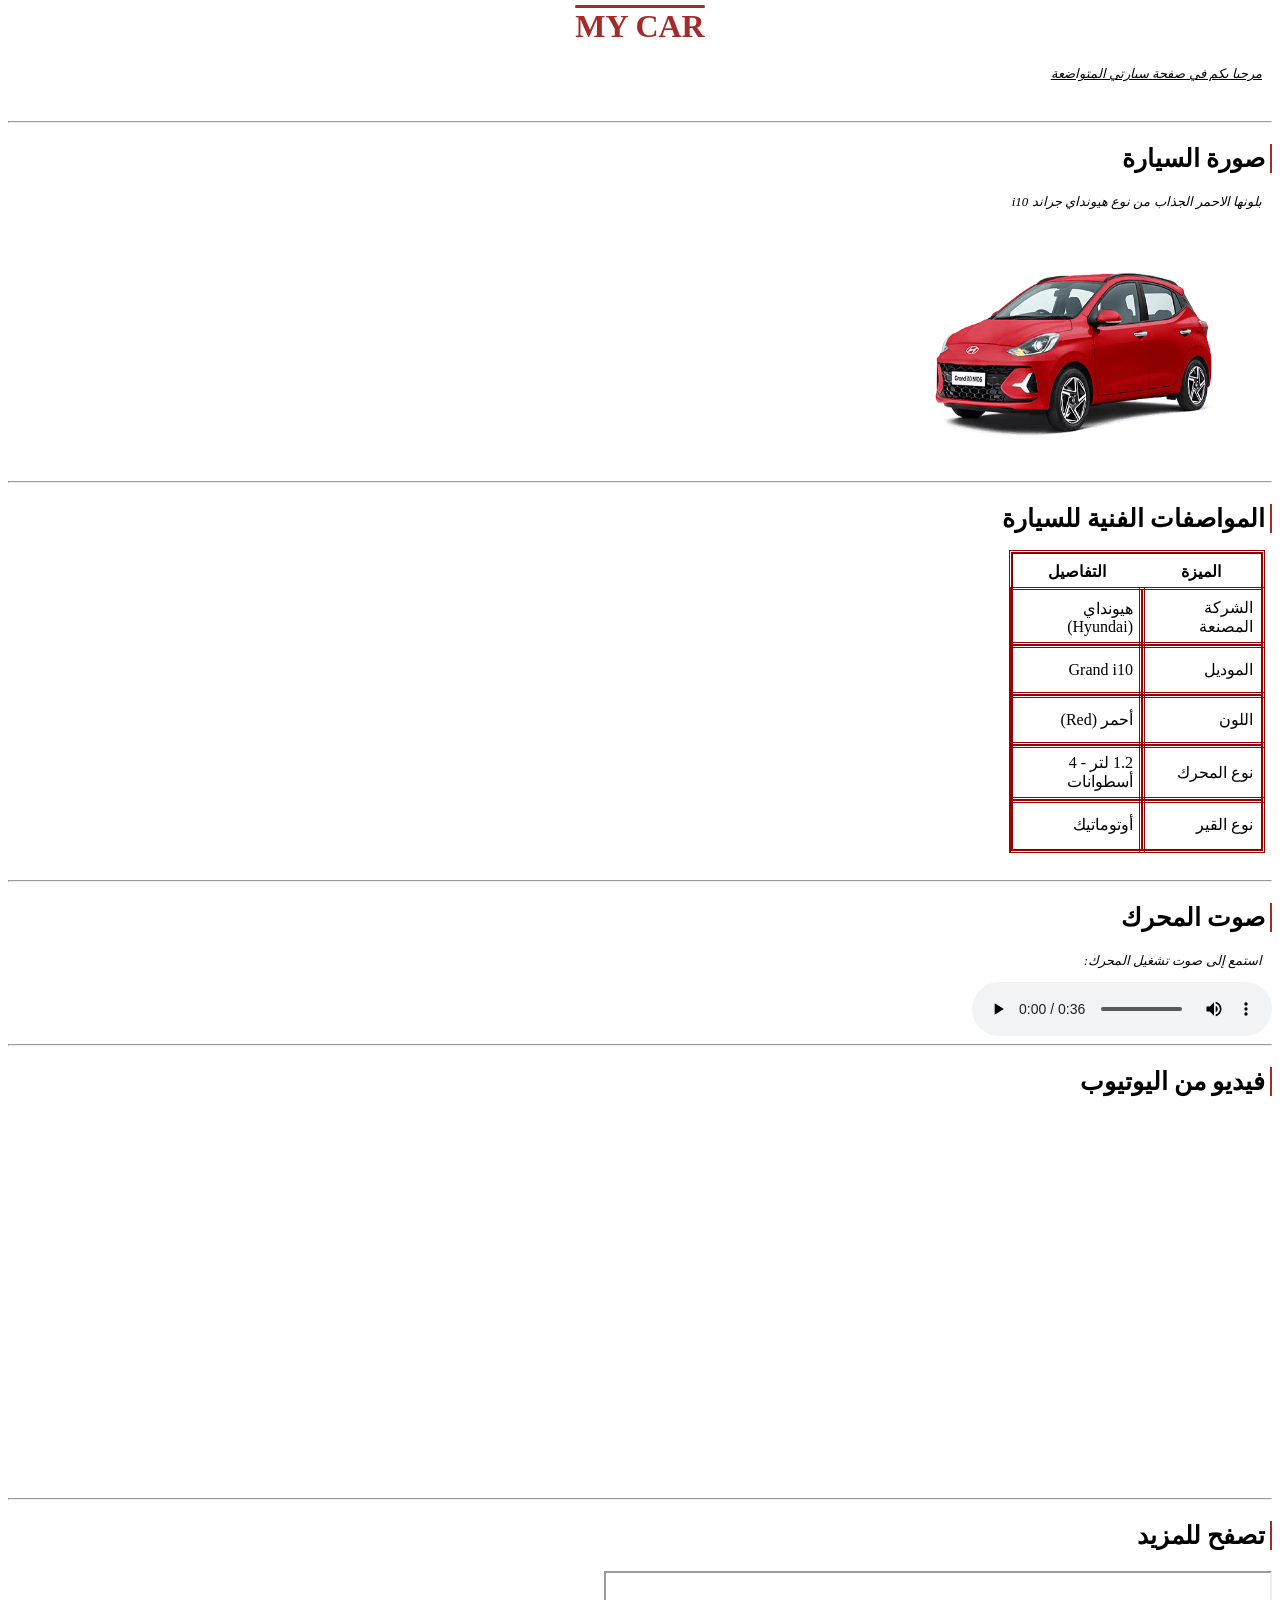
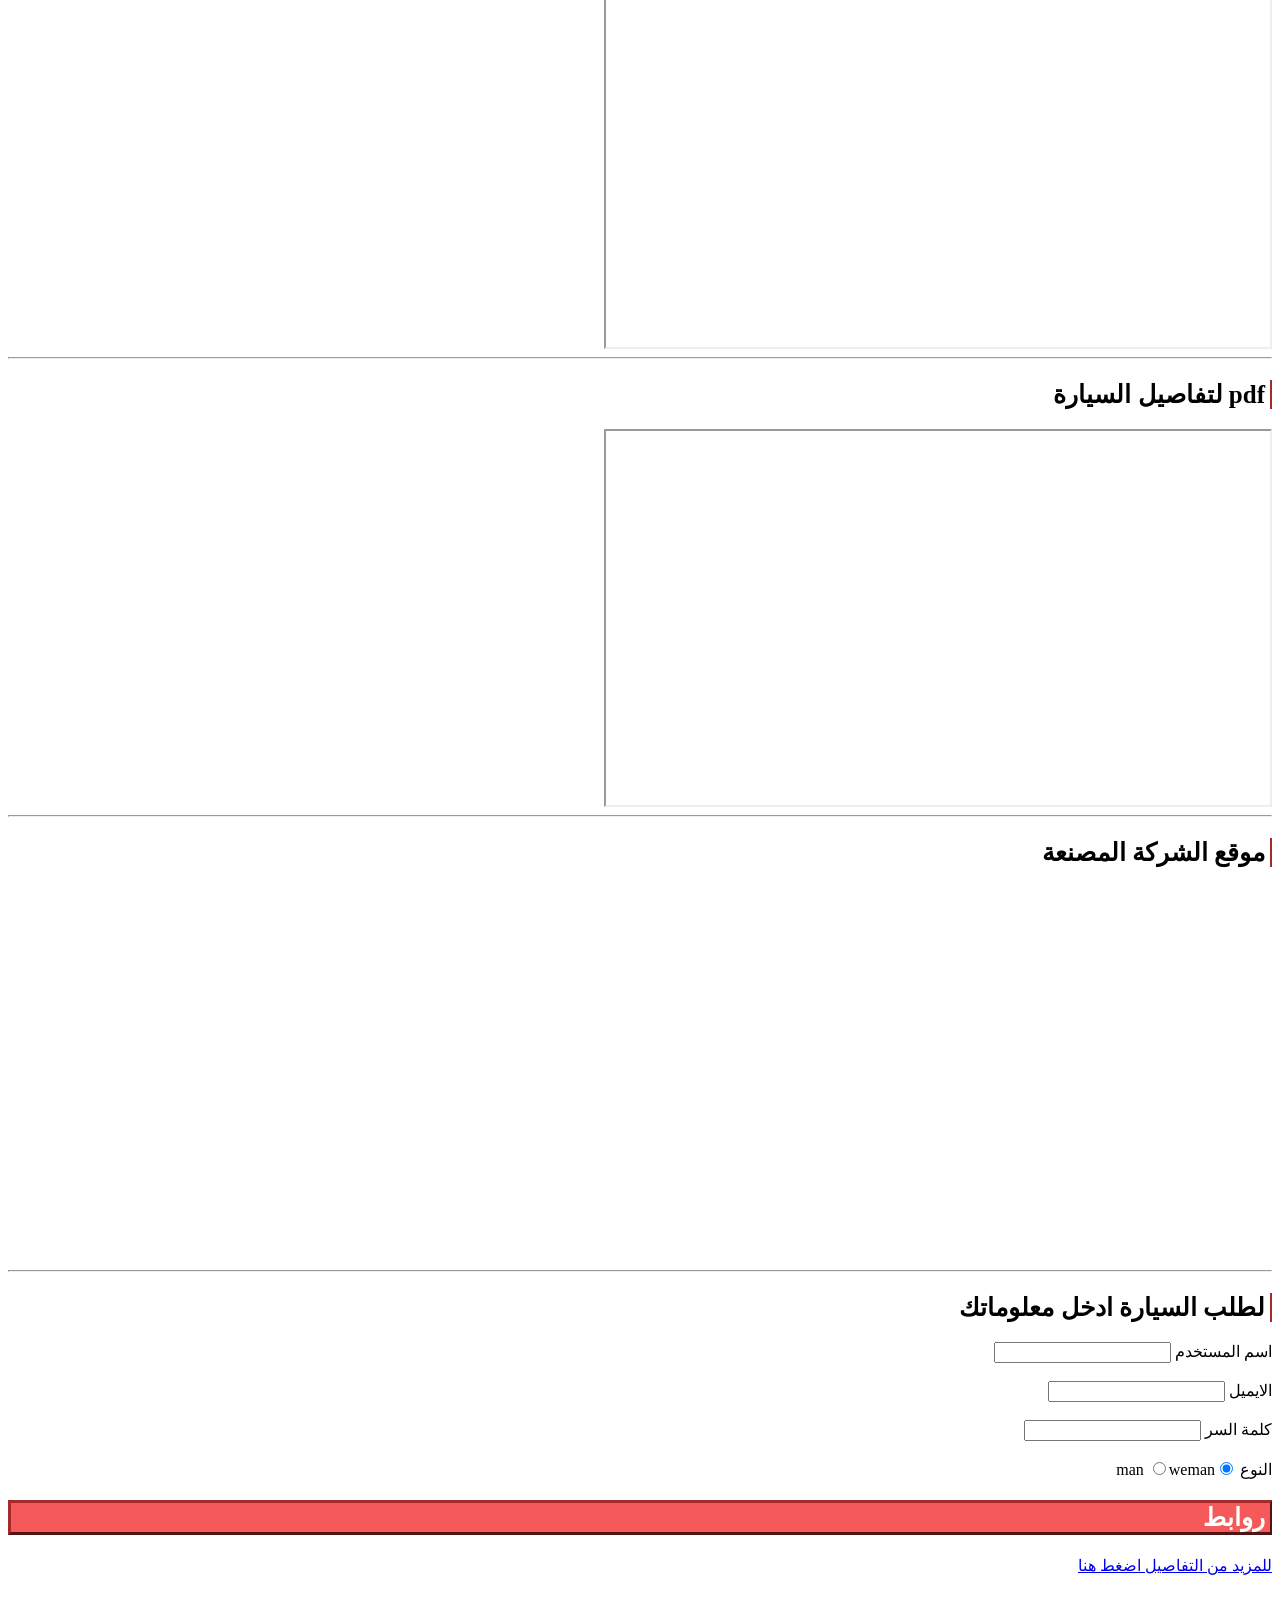
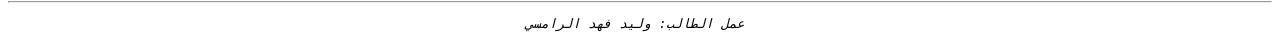
<file: Index.html>
<html lang="ar" dir="rtl">
<head>
<title>سيارتي-grand i10</title>
<link rel="stylesheet" href="style.css">
</head>
<body>

<h1>MY CAR</h1>
<u><p>مرحبا بكم في صفحة سيارتي المتواضعة</p></u>
<br>
<hr>
<h2>صورة السيارة</h2>
<p>بلونها الاحمر الجذاب من نوع هيونداي جراند i10</p>
<img src="grand-i10-image.jpg" width="400" height="250">
<br>
<hr>
<h2>المواصفات الفنية للسيارة</h2>
<table cellpadding="8" cellspacing="0">
        <thead>
        <tr>
        <th>الميزة</th>
        <th>التفاصيل</th>
        </tr>
        </thead>
        <tbody>
            <tr>
            <td>الشركة المصنعة</td>
            <td>هيونداي (Hyundai)</td>
            </tr>
            <tr>
            <td>الموديل</td>
            <td>Grand i10</td>
            </tr>
            <tr>
            <td>اللون</td>
            <td>أحمر (Red)</td>
            </tr>
            <tr>
            <td>نوع المحرك</td>
            <td>1.2 لتر - 4 أسطوانات</td>
            </tr>
            <tr>
            <td>نوع القير</td>
            <td>أوتوماتيك</td>
            </tr>
        </tbody>
        </table>

<hr>
<h2>صوت المحرك</h2>
    <p>استمع إلى صوت تشغيل المحرك:</p>
    <audio controls>
        <source src="sound.mp3" type="audio/mpeg">
       
    </audio>
<br>
<hr>
<h2>فيديو من اليوتيوب</h2>
<iframe width="664" height="374" src="https://www.youtube.com/embed/y3R00WkXvrM" title="Grand i10 Nios 2023 bs VI stg 2, Magna model, fiery red colour #grandi10nios #hyundai" frameborder="0" allow="accelerometer; autoplay; clipboard-write; encrypted-media; gyroscope; picture-in-picture; web-share" referrerpolicy="strict-origin-when-cross-origin" allowfullscreen></iframe>
<hr>
<h2> تصفح للمزيد</h2>
<iframe width="664" height="374" src="https://en.wikipedia.org/wiki/Hyundai_i10" >
</iframe>
<hr>
<h2>pdf لتفاصيل السيارة</h2>
<iframe width="664" height="374" src="Hyundai-Grand-i10-2018-IN.pdf"></iframe>
<hr>
<h2>موقع الشركة المصنعة</h2>
<iframe src="https://www.google.com/maps/embed?pb=!1m18!1m12!1m3!1d3847.827188145534!2d44.1989734!3d15.3316238!2m3!1f0!2f0!3f0!3m2!1i1024!2i768!4f13.1!3m3!1m2!1s0x1603db17dc387d3f%3A0x176e49e9d73c910d!2z2YjZg9in2YTYqSDYs9mK2KfYsdin2Kog2YfZitmI2YbYr9in2Yo!5e0!3m2!1sar!2s!4v1786223680917!5m2!1sar!2s" width="664" height="374" style="border:0;" allowfullscreen="" loading="lazy" referrerpolicy="strict-origin-when-cross-origin"></iframe>
<hr>
<h2>لطلب السيارة ادخل معلوماتك</h2>
<form>
اسم المستخدم
<input type="text"  width=200px maxlength=10>
<br>
<br>
الايميل     
<input type="text" width=150px maxlength=5>
<br>
<br>
كلمة السر
<input type="password" width=200px maxlength=10>
<br>
<br>
النوع
<input type="radio" name="sex" checked="checked">man
<input type="radio" name="sex" >weman
</form>
<h2 class="a">روابط</h2>

<a href="Hyundai Grand i10 Highlights.html">للمزيد من التفاصيل اضغط هنا<a/>
<br>
<br>
<hr>
<center><pre><p>عمل الطالب: وليد فهد الرامسي</p></pre></center>








</body>

</html>
</file>
<file: style.css>
h1{
    color: brown;
    text-align: center;
    text-decoration:overline;
    text-transform: uppercase;

    
}
h2{
    text-indent: 5px;
    font-size: 25px;
    text-shadow: 4px;
    border-right-width: 2px;
    border-right-color: brown;
    border-right-style: solid;
    
}
p{
    text-indent: 10px;
    font-style: italic;
    font-size: 13px;
}
table{
    border-collapse: collapse;
}
table,td{
    border: 1px solid rgb(124, 2, 2);
    width: 250px;
    height: 50px;
    vertical-align: middle;
    outline-width: 3px;
    outline-style: double;
    outline-color: rgb(151, 3, 3);
    margin: 2px 10px 30px 30px;
}
.a{
    border-color: brown;
    border-style: outset;
    background-color: rgb(245, 89, 89);
    color: white;
}
</file>
